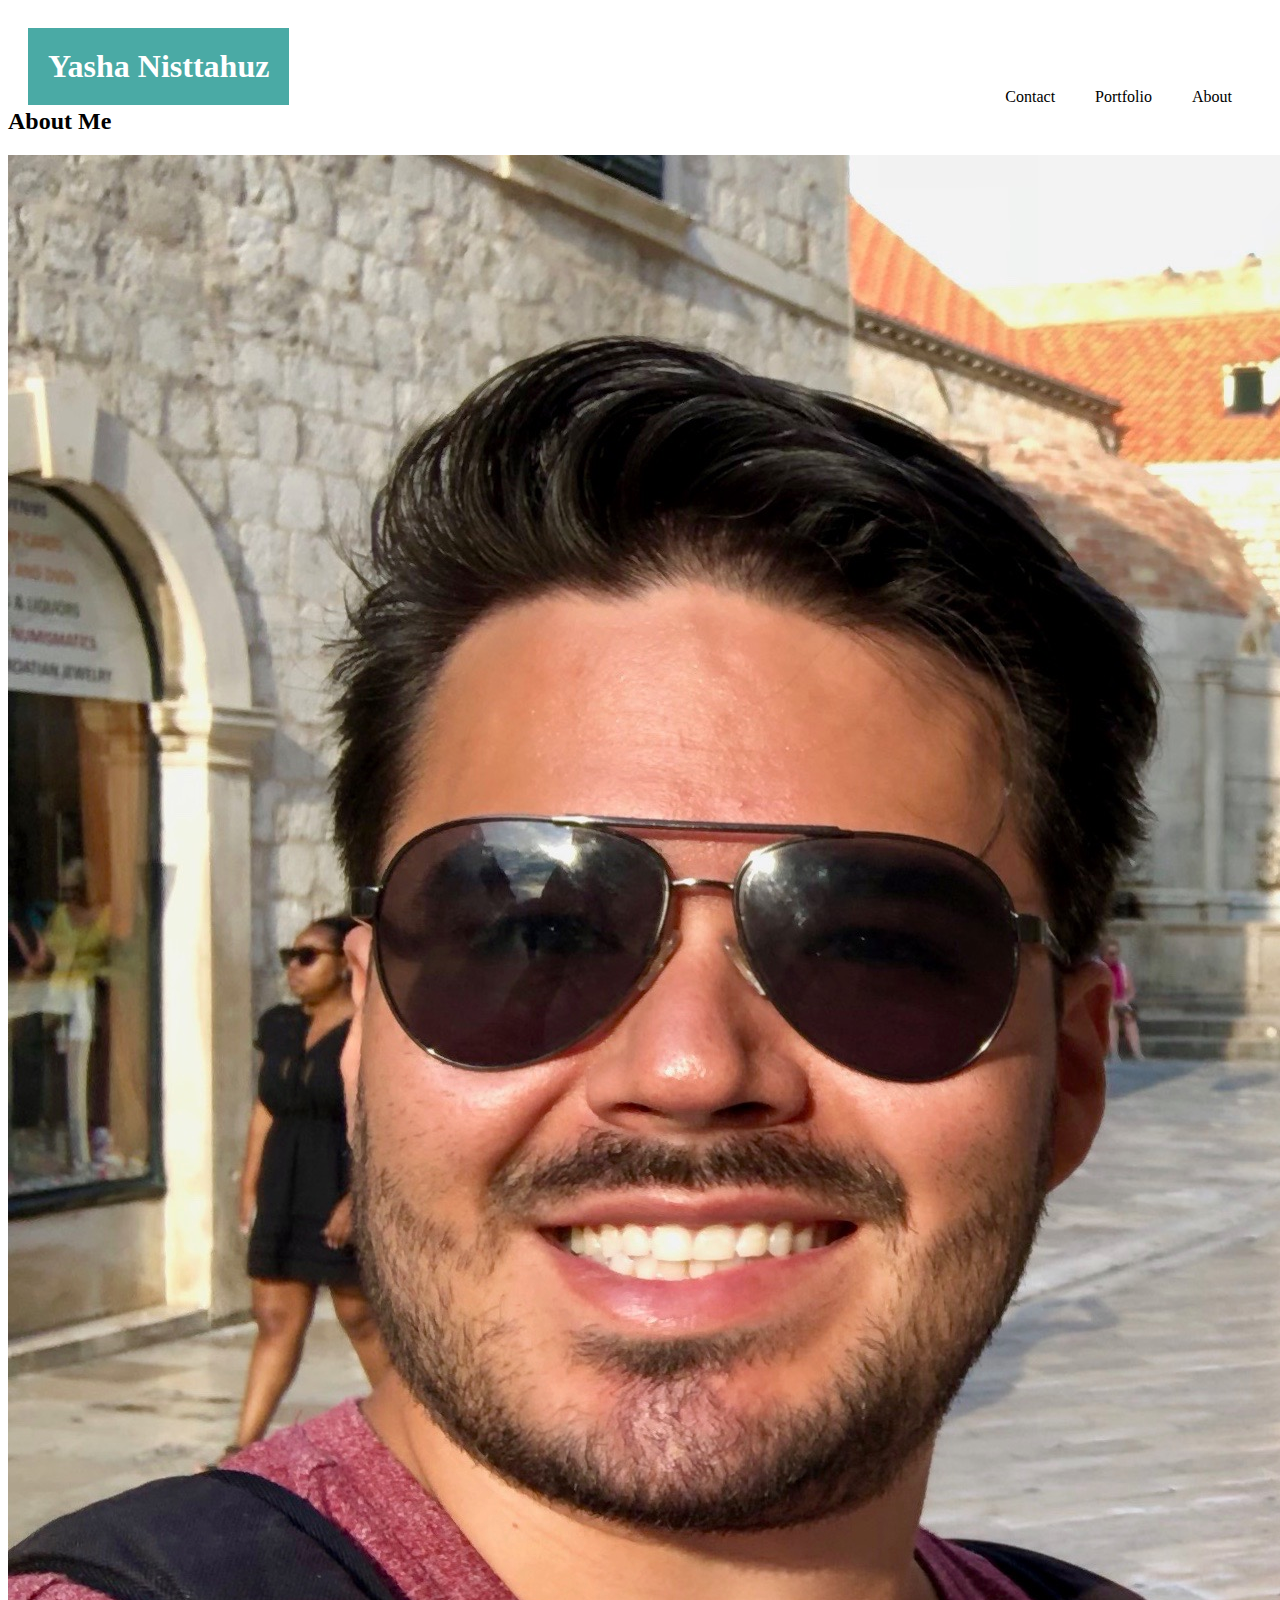
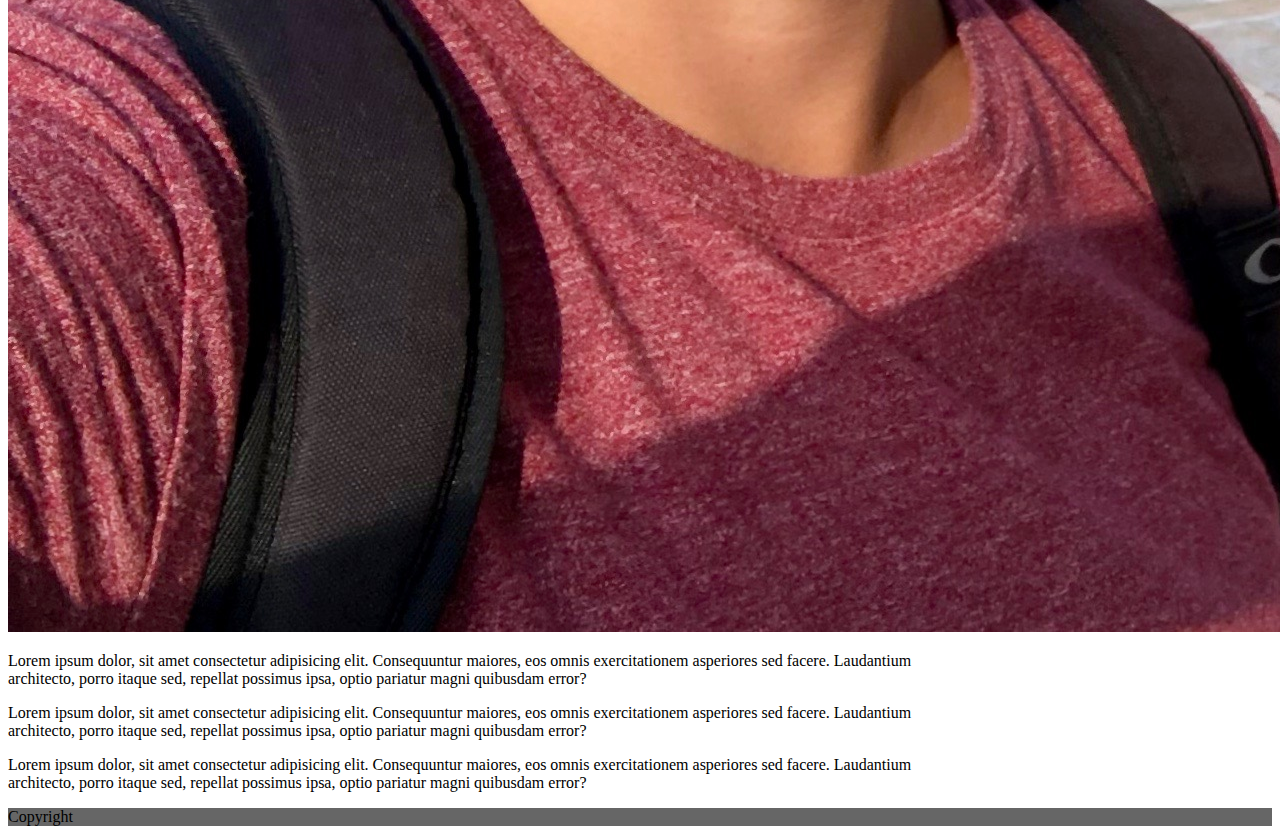
<file: index.html>
<!DOCTYPE html>
<html lang="en">
<head>
    <meta charset="UTF-8">
    <meta name="viewport" content="width=device-width, initial-scale=1.0">
    <meta http-equiv="X-UA-Compatible" content="ie=edge">
    <title>Basic-Portfolio</title>
    <link rel="stylesheet" href="assets/css/style.css">
</head>
<body>
    <header>
        <h1>Yasha Nisttahuz</h1>
    </header>

    <header>
        <div class="topBar">
            <p id="About">About</p>
            <p id="Portfolio">Portfolio</p>
            <p id="Contact">Contact</p>
        </div>
    </header>

    <h2>About Me</h2>

    <div class="center">
        <img id="pic" src="assets/images/Me.jpeg">
        <div id="Bio">

            <p>Lorem ipsum dolor, sit amet consectetur adipisicing elit. Consequuntur maiores, eos omnis exercitationem asperiores sed facere. Laudantium architecto, porro itaque sed, repellat possimus ipsa, optio pariatur magni quibusdam error?
            </p>

            <p>Lorem ipsum dolor, sit amet consectetur adipisicing elit. Consequuntur maiores, eos omnis exercitationem asperiores sed facere. Laudantium architecto, porro itaque sed, repellat possimus ipsa, optio pariatur magni quibusdam error?
            </p>

            <p>Lorem ipsum dolor, sit amet consectetur adipisicing elit. Consequuntur maiores, eos omnis exercitationem asperiores sed facere. Laudantium architecto, porro itaque sed, repellat possimus ipsa, optio pariatur magni quibusdam error?
            </p>

        </div>

    </div>
    
    <footer>
        Copyright
    </footer>
</body>
</html>
</file>
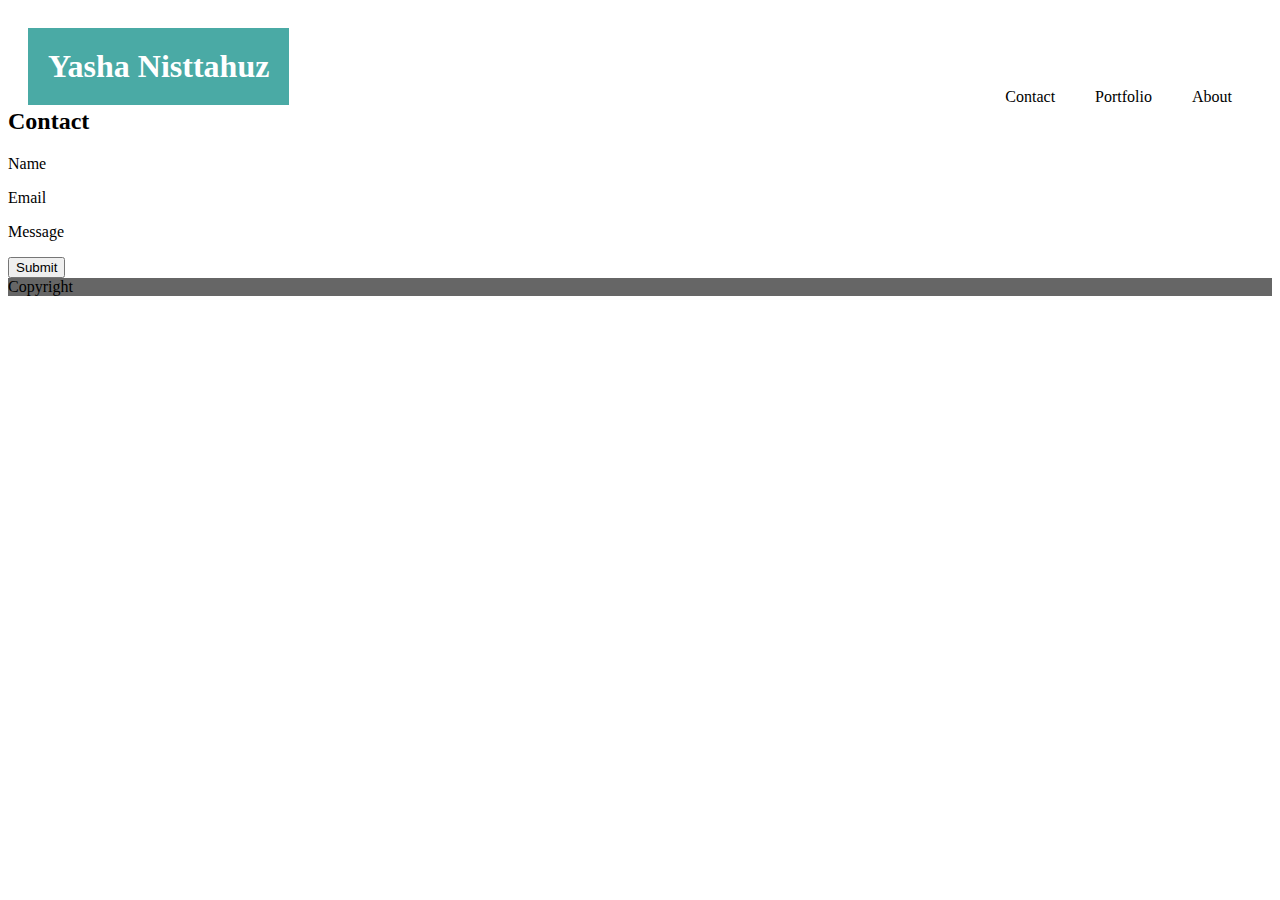
<file: contact.html>
<!DOCTYPE html>
<html lang="en">
<head>
    <meta charset="UTF-8">
    <meta name="viewport" content="width=device-width, initial-scale=1.0">
    <meta http-equiv="X-UA-Compatible" content="ie=edge">
    <title>Basic-Portfolio</title>
    <link rel="stylesheet" href="assets/css/style.css">
</head>
<body>
    <header>
        <h1>Yasha Nisttahuz</h1>
    </header>

    <header>
        <div class="topBar">
            <p id="About">About</p>
            <p id="Portfolio">Portfolio</p>
            <p id="Contact">Contact</p>
        </div>
    </header>

    <h2>Contact</h2>

    <div class="center">
        <div id="contact">

            <p>Name</p>

            <p>Email</p>

            <p>Message</p>

            <button class="btn" id="submit">Submit</button>

        </div>

    </div>
    
    <footer>
        Copyright
    </footer>
</body>
</html>
</file>
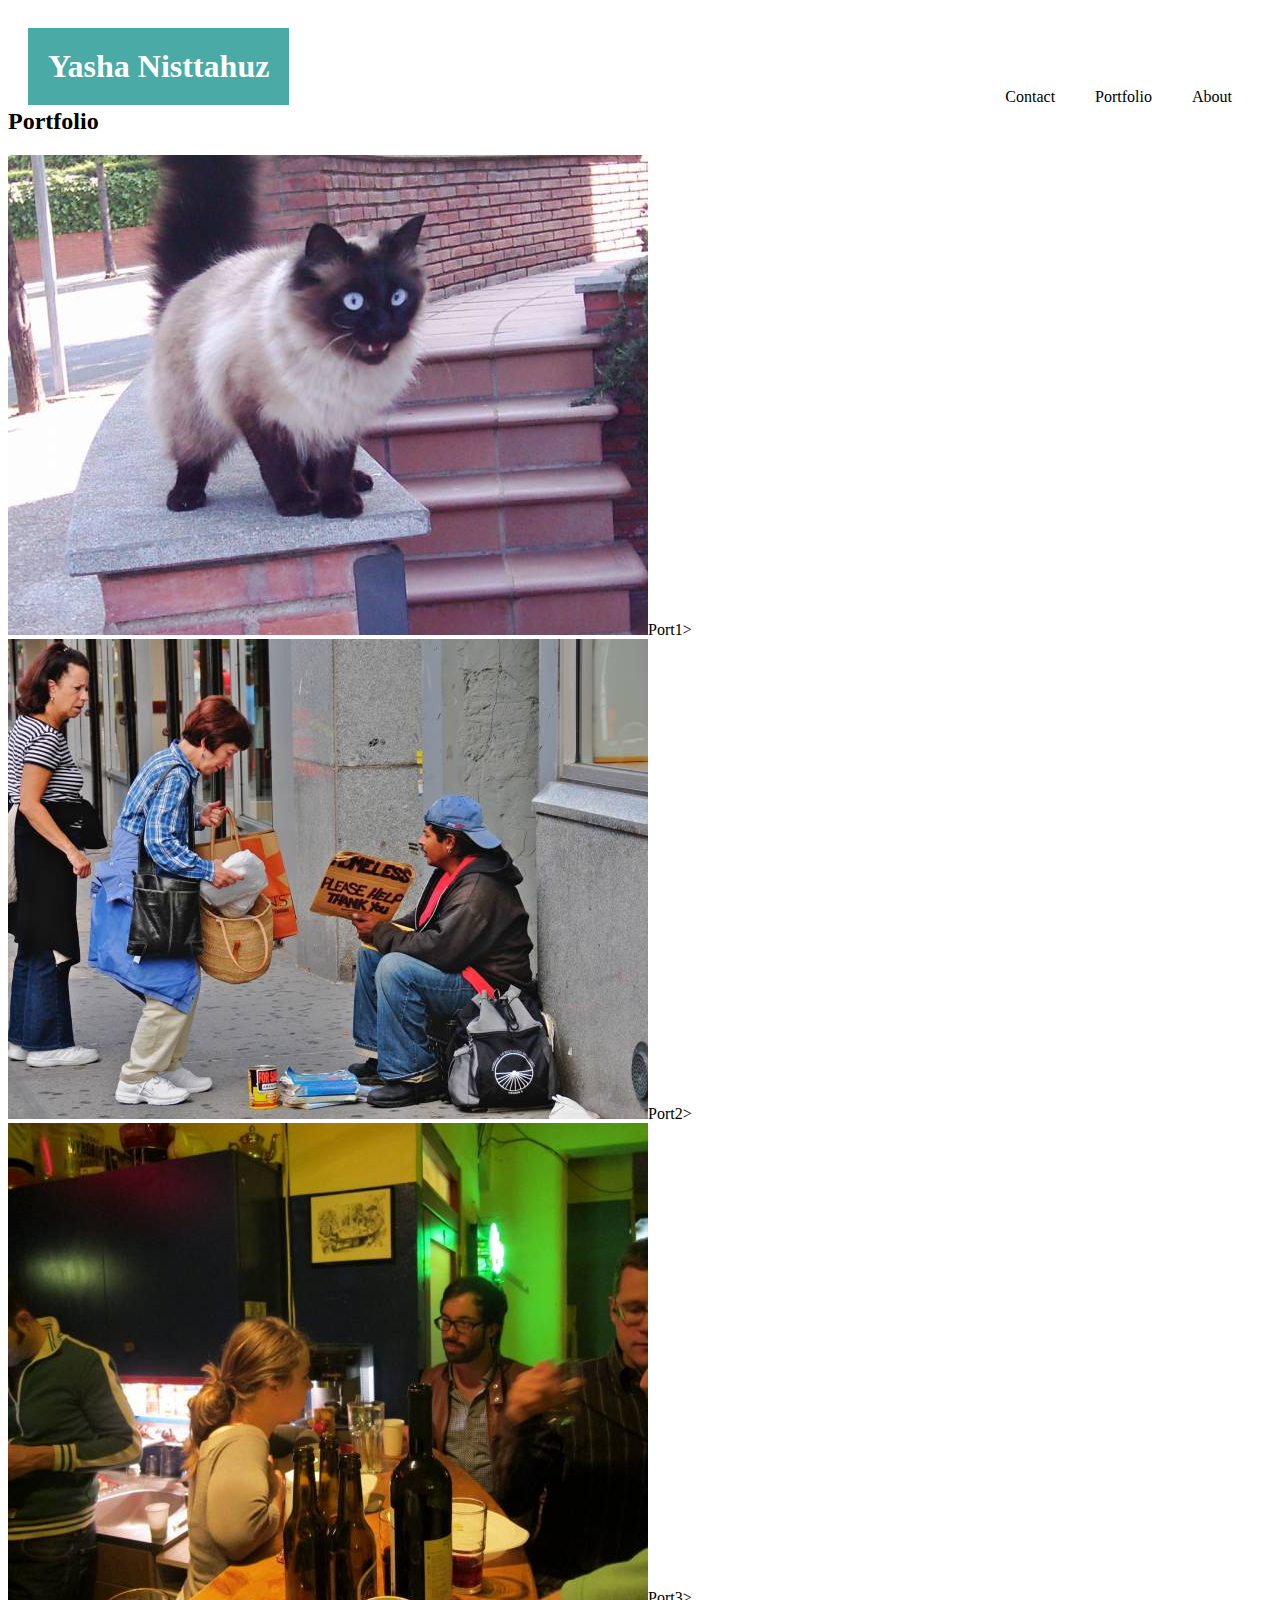
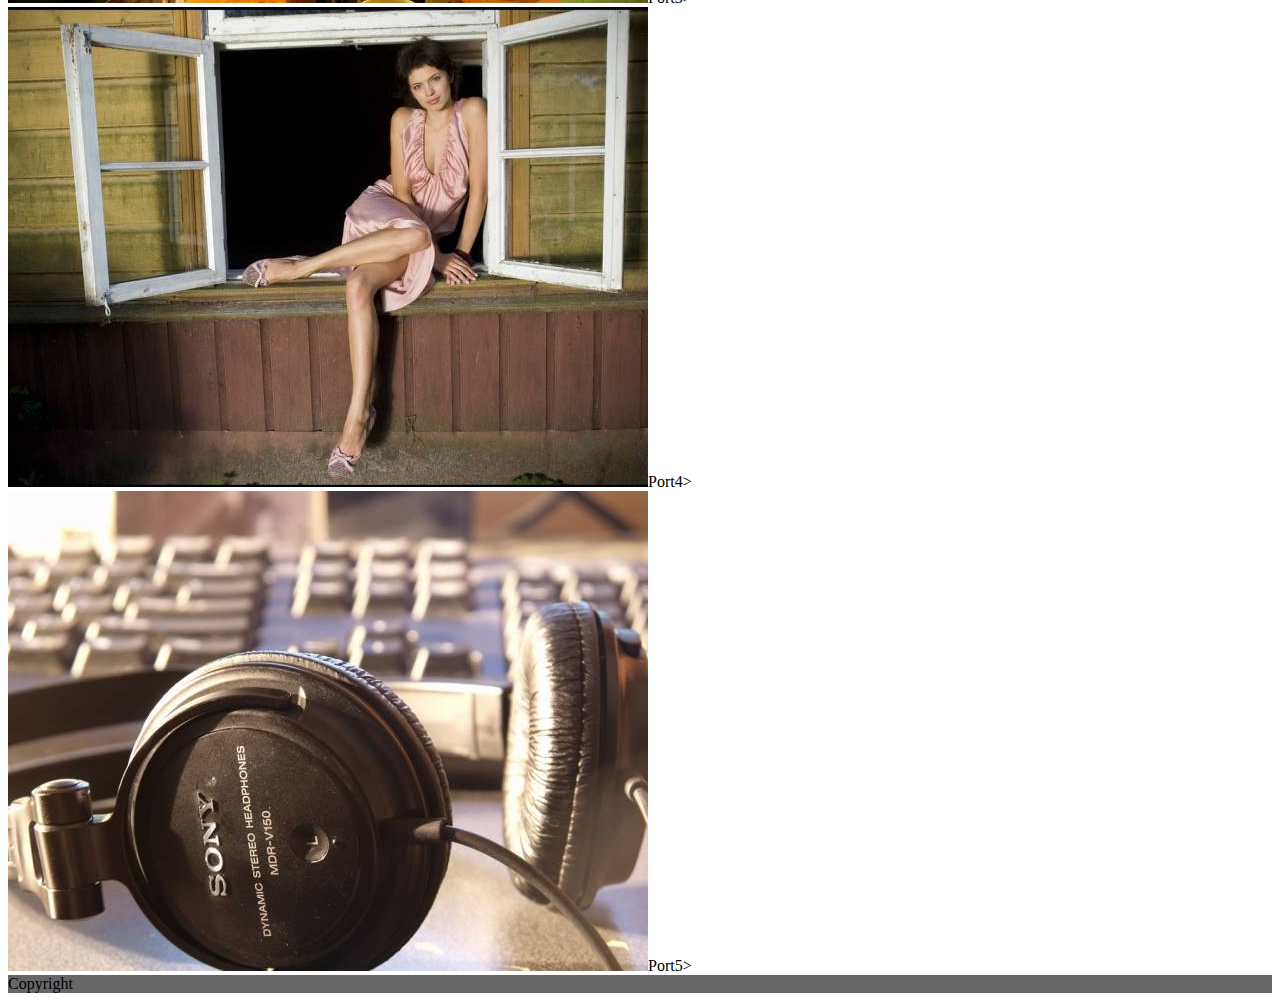
<file: portfolio.html>
<!DOCTYPE html>
<html lang="en">
<head>
    <meta charset="UTF-8">
    <meta name="viewport" content="width=device-width, initial-scale=1.0">
    <meta http-equiv="X-UA-Compatible" content="ie=edge">
    <title>Basic-Portfolio</title>
    <link rel="stylesheet" href="assets/css/style.css">
</head>
<body>
    <header>
        <h1>Yasha Nisttahuz</h1>
    </header>

    <header>
        <div class="topBar">
            <p id="About">About</p>
            <p id="Portfolio">Portfolio</p>
            <p id="Contact">Contact</p>
        </div>
    </header>

    <h2>Portfolio</h2>

    <div class="center">
        <img id="Port1" src="assets/images/Port1.jpg">Port1>
        <img id="Port2" src="assets/images/Port2.jpg">Port2>
        <img id="Port3" src="assets/images/Port3.jpg">Port3>
        <img id="Port4" src="assets/images/Port4.jpg">Port4>
        <img id="Port5" src="assets/images/Port5.jpg">Port5>

    </div>
    
    <footer>
        Copyright
    </footer>
</body>
</html>
</file>
<file: assets/css/style.css>
header {
    background-color: #ffffff;
    border-color: #cccccc;
    font-family: Georgia, Times, "Times New Roman", serif;
    padding: 20px;
    text-align: center;
    top: 0;
    margin: 0;
}

.center {
    background-color: #ffffff;
    border-color: #dddddd;
    width: 960px;
}

footer {
    background-color: #666666;

}

h1 {
    float: left;
    background-color: #4aaaa5;
    color: white;
    text-align: center;
    top: 0;
    margin: 0;
    padding: 20px;

}

#About {
    float: right;
    padding: 20px;
    text-align: center;
    top: 0;
    margin: 0;
    padding: 20px;
}

#Portfolio {
    float: right;
    padding: 20px;
    text-align: center;
    top: 0;
    margin: 0;
    padding: 20px;
}

#Contact {
    float: right;
    padding: 20px;
    text-align: center;
    top: 0;
    margin: 0;
    padding: 20px;
}
</file>
